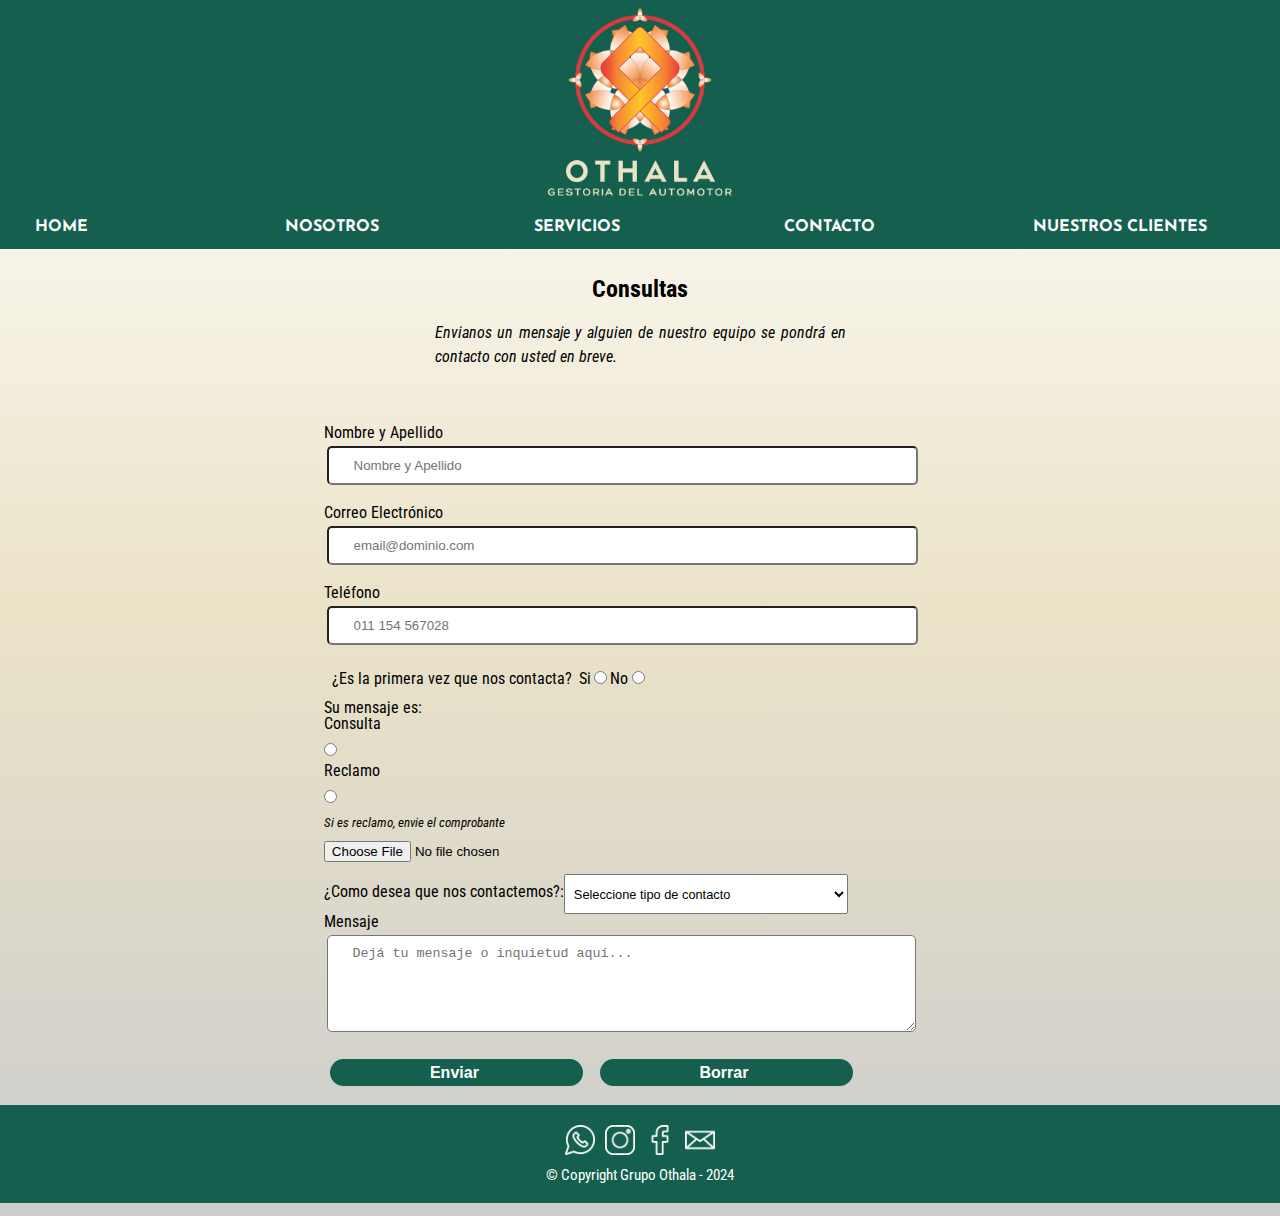
<file: contacto.html>
<!DOCTYPE html>
<html lang="es">

<head>
    <meta charset="UTF-8">
    <meta name="viewport" content="width=device-width, initial-scale=1.0">
    <title>Gestoría del Automotor Othala | Contacto</title>
    <link rel="shortcut icon" href="./img/logo-ico.ico" type="image/x-icon">
    <link rel="stylesheet" href="./css/reset.css"> <!--1° Elimino configuraciones por defecto-->
    <link rel="stylesheet" href="./css/style.css">
    <link rel="stylesheet" href="./css/responsive.css">
    <link rel="preconnect" href="https://fonts.googleapis.com">
    <link rel="preconnect" href="https://fonts.gstatic.com" crossorigin>
    <link
        href="https://fonts.googleapis.com/css2?family=Josefin+Sans:wght@100&family=Roboto+Condensed:wght@300&display=swap"
        rel="stylesheet">
   
</head>

<body>
    <header>
        <div class="cont-logo">
            <a href="./index.html">
                <div>
                    <img id="logo01" src="./img/logoothala-verde01.png" width="200" alt="Logo Gestoría Othala">
                </div>
                <img id="logo02" src="./img/logoothala-verde02.png" width="200" alt="Logo Gestoría Othala">
            </a>
        </div>
        <nav class="cont-nav">
            <a href="index.html">Home</a>
            <a href="nosotros.html">Nosotros</a>
            <a href="servicios.html">Servicios</a>
            <a href="contacto.html">Contacto</a>
            <a href="https://ferreteriacolontp2.netlify.app">Nuestros Clientes</a>
        </nav>
    </header>
    <main>
        <form id="formulario" action="https://formsubmit.co/rodrigosandez24@gmail.com" method="POST">
            <!--agrego dnd quiero enviarlo-->
            <fieldset>
                <section class="principal">
                    <h1 class="titulo-principal"> Consultas </h1>
                    <p>Envianos un mensaje y alguien de nuestro equipo se pondrá en contacto con usted en breve.</p>
                </section>

                <label class="form-tags" for="nombre">Nombre y Apellido</label>
                <input type="text" id="nombre" name="nombre" class="input-form" placeholder="Nombre y Apellido">

                <label class="form-tags" for="email">Correo Electrónico</label>
                <input type="email" id="email" name="email" class="input-form" placeholder="email@dominio.com">

                <label class="form-tags" for="tel">Teléfono</label>
                <input type="tel" id="tel" name="tel" class="input-form" placeholder="011 154 567028">

                <div class="check" id="check">
                    <p>¿Es la primera vez que nos contacta?&nbsp;</p>
                    <label class="form-tags" for="es-primera-vez-si" id="si">Si</label>
                    <input type="radio" id="es-primera-vez-si" name="es-primera-vez" value="si">
                    <label class="form-tags" for="es-primera-vez-no" id="no">No</label>
                    <input type="radio" id="es-primera-vez-no" name="es-primera-vez" value="no">
                </div>

                <div class="check1" id="check1">
                    <p>Su mensaje es:&nbsp;</p>
                    <label class="form-tags" for="es-consulta-cons" id="consulta">Consulta</label>
                    <input type="radio" id="es-consulta-cons" name="es-consulta" value="consulta">
                    <label class="form-tags" for="es-reclamo-rec" id="reclamo">Reclamo</label>
                    <input type="radio" id="es-reclamo-rec" name="es-consulta" value="reclamo">
                </div>

                <div class="avatar">
                    <label for="avatar">Si es reclamo, envie el comprobante</label>
                    <input type="file" id="avatar" name="avatar" accept="image/png, image/jpeg">
                </div>

                <div class="tipo-contacto">
                    <label for="sel-tipo"><b>¿Como desea que nos contactemos?: </b></label>
                    <select name="sel-tipo" id="sel-tipo">
                        <option value="sel-tipo">Seleccione tipo de contacto</option>
                        <option value="Telefono">Telefono</option>
                        <option value="E-mail">E-mail</option>
                        <option value="Whatsapp">Whatsapp</option>

                    </select>

                </div>
                <label class="form-tags" for="mensaje">Mensaje</label>
                <textarea cols="70" rows="5" id="mensaje" name="mensaje" class="input-form"
                    placeholder="Dejá tu mensaje o inquietud aquí..."></textarea>
                <div class="botones" >
                    <input type="submit" value="Enviar " class="enviar">
                    <input type="reset" value="Borrar " class="enviar">
                </div>

            </fieldset>

            <input type="hidden" name="_next" value="https://rodrigosandez24.github.io/TPCaC24/mail-enviado.html">
            <!--confirma envío-->
            <input type="hidden" name="_autoresponse"
                value="Hola! Hemos recibido tu mensaje, pronto te estaremos contactando.">
        </form>
    </main>

    <footer>
        <div class="cont-redes">
            <div><a href="https://api.whatsapp.com/send?phone=541134145324&text=" target="_blank">
                    <img src="./img/whatsapp128-1.png" width="30" alt="whatsapp">
                </a></div>

            <div><a href="https://www.instagram.com/gestoriadelautomotorothala/" target="_blank">
                    <img src="./img/instagram128-1.png" width="30" alt="instagram">
                </a></div>

            <div><a href="https://www.facebook.com/gestoriadelautomotorothala" target="_blank">
                    <img src="./img/facebook128-1.png" width="30" alt="facebook">
                </a></div>

            <div><a href="mailto:gestoriadelautomotor.info@gmail.com" target="_blank">
                    <img src="./img/correo-electronico128-1.png" width="30" alt="e-mail">
                </a></div>
        </div>
        <p class="copyright">&copy; Copyright Grupo Othala - 2024</p>
    </footer>
    <script src="./js/form.js"></script>
</body>

</html>
</file>
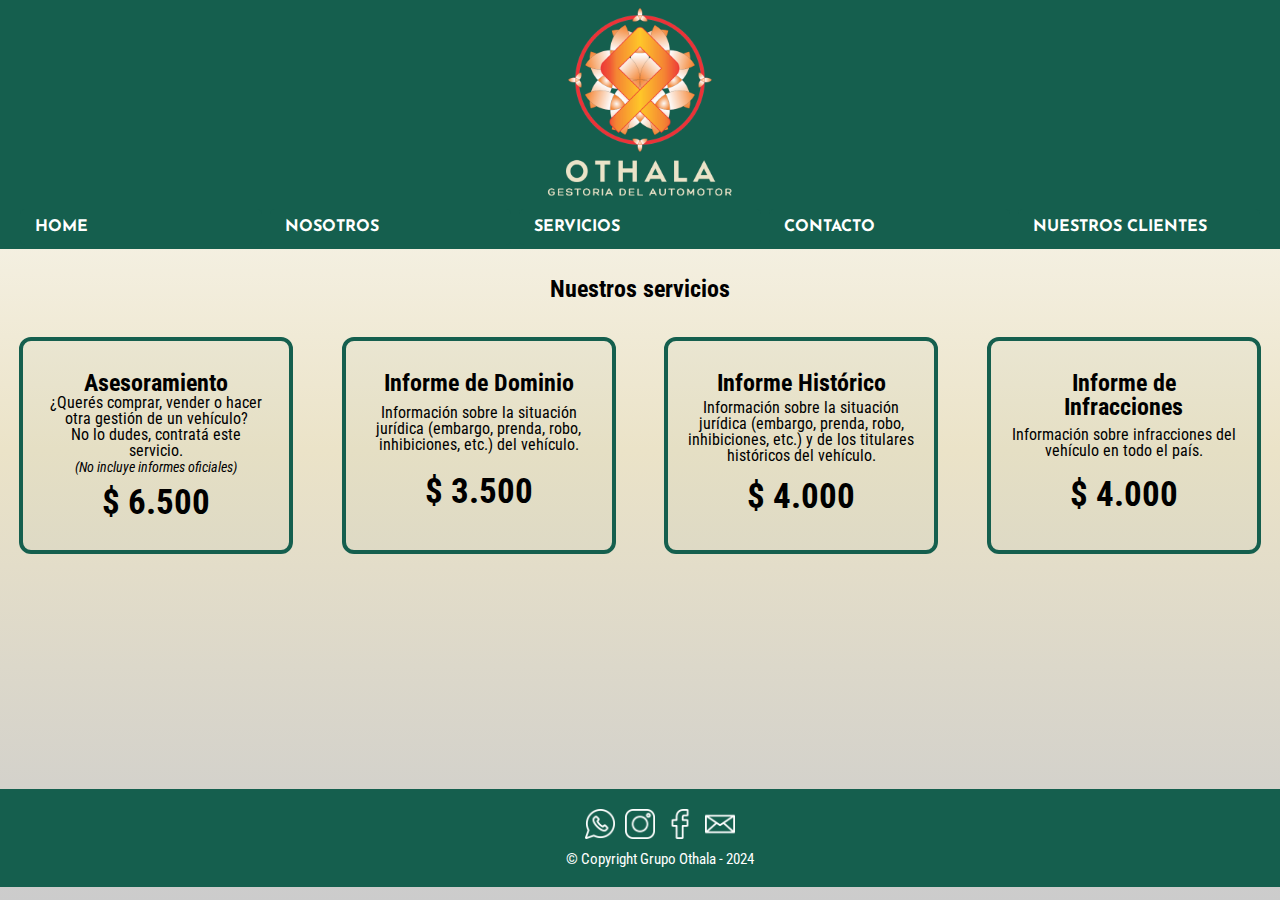
<file: servicios.html>
<!DOCTYPE html>
<html lang="es">

<head>
    <meta charset="UTF-8">
    <meta name="viewport" content="width=device-width, initial-scale=1.0">
    <title>Gestoría del Automotor Othala | Servicios</title>
    <link rel="shortcut icon" href="./img/logo-ico.ico" type="image/x-icon">
    <link rel="stylesheet" href="./css/reset.css"> <!--1° Elimino configuraciones por defecto-->
    <link rel="stylesheet" href="./css/style.css">
    <link rel="stylesheet" href="./css/responsive.css">
    <link rel="preconnect" href="https://fonts.googleapis.com">
    <link rel="preconnect" href="https://fonts.gstatic.com" crossorigin>
    <link
        href="https://fonts.googleapis.com/css2?family=Josefin+Sans:wght@100&family=Roboto+Condensed:wght@300&display=swap"
        rel="stylesheet">
</head>

<body>
    <header>
        <div class="cont-logo">
            <a href="./index.html">
                <div>
                    <img id="logo01" src="./img/logoothala-verde01.png" width="200" alt="Logo Gestoría Othala">
                </div>
                <img id="logo02" src="./img/logoothala-verde02.png" width="200" alt="Logo Gestoría Othala">
            </a>
        </div>
        <nav class="cont-nav">
            <a href="index.html">Home</a>
            <a href="nosotros.html">Nosotros</a>
            <a href="servicios.html">Servicios</a>
            <a href="contacto.html">Contacto</a>
            <a href="https://ferreteriacolontp2.netlify.app">Nuestros Clientes</a>
        </nav>
    </header>

    <main>
        <section class="principal">
            <h1 class="titulo-principal">Nuestros servicios</h1>
        </section>

        <section class="cont-serv">
            <div class="servicios">
                <h1>Asesoramiento</h1>
                <p class="servicio-info">¿Querés comprar, vender o hacer otra gestión de un vehículo?</p>
                <p class="servicio-info">No lo dudes, contratá este servicio.</p>
                <p class="servicio-info"><em>(No incluye informes oficiales)</em></p>
                <p class="servicio-precio">$ 6.500</p>
            </div>
            <div class="servicios">
                <h1>Informe de Dominio</h1>
                <p class="servicio-info">Información sobre la situación jurídica (embargo, prenda, robo, inhibiciones,
                    etc.) del vehículo.</p>
                <p class="servicio-precio">$ 3.500</p>
            </div>
            <div class="servicios">
                <h1>Informe Histórico</h1>
                <p class="servicio-info">Información sobre la situación jurídica (embargo, prenda, robo, inhibiciones,
                    etc.) y de los titulares históricos del vehículo.</p>
                <p class="servicio-precio">$ 4.000</p>
            </div>
            <div class="servicios">
                <h1>Informe de Infracciones</h1>
                <p class="servicio-info">Información sobre infracciones del vehículo en todo el país.</p>
                <p class="servicio-precio">$ 4.000</p>
            </div>
        </section>

    </main>
    <footer class="footer-services">
        <div class="cont-redes">
            <div><a href="https://api.whatsapp.com/send?phone=541134145324&text=" target="_blank">
                    <img src="./img/whatsapp128-1.png" width="30" alt="whatsapp">
                </a></div>

            <div><a href="https://www.instagram.com/gestoriadelautomotorothala/" target="_blank">
                    <img src="./img/instagram128-1.png" width="30" alt="instagram">
                </a></div>

            <div><a href="https://www.facebook.com/gestoriadelautomotorothala" target="_blank">
                    <img src="./img/facebook128-1.png" width="30" alt="facebook">
                </a></div>

            <div><a href="mailto:gestoriadelautomotor.info@gmail.com" target="_blank">
                    <img src="./img/correo-electronico128-1.png" width="30" alt="e-mail">
                </a></div>
        </div>
        <p class="copyright">&copy; Copyright Grupo Othala - 2024</p>
    </footer>
</body>

</html>
</file>
<file: css/style.css>
.avatar {
    margin: 0.5em 0;
    font-style: italic;
    font-size: small;
}

.banner {
    width: 100%;
}

body {
    display: flex;
    flex-direction: column;
    background: linear-gradient(#FFFFFF, #EBE3C8, #cccccc);
    font-family: 'Josefin Sans', sans-serif;
    font-family: 'Roboto Condensed', sans-serif;
    min-height: 100vh;
}

.check {
    display: flex;
    flex-direction: row;
    align-items: baseline;
    gap: 0.2em;
    margin: 0.5em;
}

/* Estilos para el contenedor de la barra de navegación */
.cont-nav {
    display: flex;
    /* Activa Flexbox */
    flex-flow: row wrap;
    overflow: hidden;
    background-color: #155F4E;
    justify-content: space-between;
    /* Distribuye el espacio uniformemente entre los elementos */
    align-items: center;
    /* Alinea los elementos verticalmente en el centro */
    width: 100%;
    /* Asegura que la barra de navegación ocupe todo el ancho */
    padding: 0 1em;
    /* Añade un poco de relleno a los lados si es necesario */
    box-sizing: border-box;
    /* Incluye el padding en el cálculo del ancho */
}

/* Estilos para los enlaces dentro de la barra de navegación */
.cont-nav a {
    display: flex;
    flex: 1;
    /* Asigna la misma proporción a todos los enlaces */
    text-align: center;
    /* Centra el texto de los enlaces */
    text-transform: uppercase;
    color: #FFFFFF;
    /* Color del texto para los botones */
    font-family: 'Josefin Sans', sans-serif;
    font-weight: bold;
    font-size: 16px;
    padding: 10px 15px;
    /* Espaciado interno para que parezcan botones */
    margin: 4px;
    /* Espacio entre los botones */
    background-color: #155F4E;
    /* Color de fondo para los botones */
    text-decoration: none;
    /* Elimina el subrayado de los enlaces */
    border-radius: 5px;
    /* Bordes redondeados para los botones */
    transition: background-color 0.3s;
    /* Transición suave para el efecto de hover */
}

/* Estilos para el efecto hover en los enlaces/botones */
.cont-nav a:hover {
    color: #FF961B;
    /* Cambia el color de fondo al pasar el ratón por encima */
    text-decoration: underline;
    /* Agrandar los enlaces al pasar el mouse sobre ellos */
    transform: scale(1.1);
    /* Ajusta el valor de escala según lo que desees */
    transition: box-shadow 0.3s;
    /* Transición suave para el efecto de sombra */
    box-shadow: 0 0 10px #FFFFFF;
    /* Sombra blanca alrededor del botón */
}

.cont-serv {
    display: flex;
    flex-flow: nowrap;
    justify-content: center;
    column-gap: 10px;
    margin-bottom: 25px;
}

.cont-logo {
    display: flex;
    justify-content: center;
    background-color: #155F4E;
}

.cont-redes {
    display: flex;
    flex-flow: row wrap;
    justify-content: center;
    column-gap: 10px;
    /* Agrandar los iconos y añadir sombra al pasar el mouse */
}

.copyright {
    color: #FFFFFF;
    font-size: 15px;
    margin-top: 10px;
}

.enviar {
    /* display: flex; */
    width: 40%;
    padding: 0.3em 0.1em;
    font-size: 1em;
    font-weight: bold;
    color: #FFFFFF;
    background: #155F4E;
    border: none;
    border-radius: 25px;
    transition: 1s all;
    cursor: pointer;
    justify-content: center;
    margin: 1%;
}

.enviar:hover {
    background: #155F4E;
    transform: scale(1.1);
}

.fixed-nav {
    position: fixed;
    top: 0;
    left: 0;
    right: 0;
    transition: all 0.3s;
    /* Transición suave al cambiar de posición */
}

footer {
    display: flex;
    justify-content: center;
    flex-direction: column;
    background: #155F4E;
    text-align: center;
    padding: 20px;
    margin: 1vw 0;
}

.footer-services {
    position: fixed;
    /*Para colocar la posicion del footer fijo */
    bottom: 0;
    /*Para colocar la posicion del footer siempre debajo */
    width: 100%;
    /*Para que el ancho del footer sea siempre el ancho del viewport */
}

form {
    display: flex;
    justify-content: center;
    align-items: center;
    width: 50%;
    margin: 0 auto;
}

form label,
form legend {
    display: flex;
    font-size: 1em;
    margin: 0 0 5px;
}


/* Estilos para el contenedor del logo y la barra de navegación */
header {
    text-align: center;
    background-color: #155F4E;
}

.input-form {
    display: flex;
    align-items: center;
    margin: 0 0.2em 20px;
    padding: 10px 25px;
    width: 85%;
    border-radius: 5px;
}

input,
label {
    margin: 0.4rem 0;
}

label {
    display: block;
    /* font:
        1rem 'Fira Sans',
        sans-serif; */
}


#logo01 {
    animation: girar 15s infinite linear;
}

#logo02 {
    height: auto;
    transition: transform 0.5s, box-shadow 0.5s;
    border-radius: 5px;
}

#logo02:hover {
    transform: scale(1.05);
    /* Aumenta ligeramente el tamaño de la imagen */
    box-shadow: 0 0 20px rgba(255, 255, 255, 0.5);
    /* Añade una sombra blanca */
}

.main {
    flex: 1;
}

.mapa iframe {
    display: flex;
    width: 100%;
    /* Establece el ancho al 100%  */
    height: 300px;
    /* Altura fija, pero puedes ajustarla como necesites */
    border: none;
    /* Elimina el borde del iframe */
    justify-items: center;
}

.mapa a {
    display: flex;
    margin: 0 0 3em;
    justify-content: center;
    text-align: justify;
}

.main,
.mapa {
    display: flex;
    width: 100%;
    /* Establece el ancho al 100% */
    margin: 0;
    /* Elimina cualquier margen */
    padding: 1em;
    /* Elimina cualquier relleno */
    box-sizing: border-box;
    /* Asegura que el padding y el border estén incluidos en el ancho total */
    flex-direction: column;
    flex-wrap: wrap;
    /* align-items: center; */
}

.principal p {
    display: flex;
    justify-content: center;
    width: 100%;
    margin: 0.5em 0 2em auto;
    font-size: 1em;
    /* Tamaño de fuente relativo */
    line-height: 1.5;
    /* Altura de línea relativa */
    font-style: italic;
    text-align: justify;
}

.principal-mail p {
    text-align: center;
}

.principal em {
    font-style: italic;
}

/* Estilos para la sección de la imagen de portada */
.portada-img {
    /* display: flex; */
    width: 100%;
    /* Establece el ancho al 100% */
    margin: 0;
    /* Elimina cualquier margen */
    padding: 0;
    /* Elimina cualquier relleno */
    overflow: hidden;
    /* Asegura que no se desborde del contenedor */
}

/* Estilos para la imagen dentro de la sección de portada */
.portada-img img {
    display: flex;
    width: 100%;
    /* Establece el ancho al 100% para que ocupe todo el espacio disponible */
    height: auto;
    /* Mantiene la proporción de la imagen */
}

.principal {
    width: 65%;
    padding: 1em 0 1.5em;
    margin: 0 auto;
    display: flex;
    flex-direction: column;
    flex-wrap: wrap;
}


.servicios {
    display: flex;
    flex-flow: row wrap;
    justify-content: center;
    column-gap: 10px;
    text-align: center;
    width: 30%;
    vertical-align: top;
    background: #155f4e07;
    margin: 0 1.5%;
    padding: 30px 20px;
    box-sizing: border-box;
    border: 4px solid #155F4E;
    border-radius: 12px;
}

.servicios:hover {
    transform: scale(1.05);
    /* Agrandar ligeramente el elemento*/
    box-shadow: 0 5px 15px rgba(0, 0, 0, 0.3);
    /* Sombra negra */
    transition: transform 0.3s ease-in-out, box-shadow 0.3s ease-in-out;
    /* Transición suave para el efecto */
}

.servicios div:hover {
    border-color: #155F4E;
    transform: scale(1.05);
    /* Agrandar ligeramente el elemento*/
    box-shadow: 0 5px 15px rgba(0, 0, 0, 0.3);
    /* Sombra negra*/
    transition: transform 0.3s ease-in-out, box-shadow 0.3s ease-in-out;
    /* Transición suave para el efecto*/
}

.servicios div:active {
    border-color: #FF961B;
}

.servicios h1 {
    font-size: 1.5em;
    font-weight: bold;
}

.servicio-info {
    font-size: 16px;
}

.servicio-info em {
    font-size: 14px;
    font-style: italic;
    text-align: justify;
}

.servicio-precio {
    font-size: 35px;
    font-weight: bold;
    margin-top: 10px;
    text-align: center;
}

#sel-tipo {
    width: 45%;
    /* Ancho deseado del select */
    height: 40px;
    /* Altura deseada del select */
    padding: 5px;
    /* Espacio interno para el texto */
    font-size: 0.8em;
}

.tipo-contacto {
    display: flex;
    flex-direction: row;
    align-items: center;
}

.titulo-principal {
    text-align: center;
    font-size: 1.5em;
    font-weight: bold;
    margin: 0.5em
}

@keyframes girar {
    from {
        transform: scaleX(1);
    }

    to {
        transform: scaleX(-1);
    }
}
</file>
<file: css/responsive.css>
/* para celulares pequeños*/


@media screen and (max-width: 480px) {
    header {
        font-size: 2em;
        padding: 0.3em;
    }

    main {
        padding: 1vw;
    }

    footer {
        font-size: 1vw;
        padding: 2vw;
    }

    .avatar {
        margin: 0.8em 0;
    }

    #footer-index {
        position: fixed;
        /*Para colocar la posicion del footer fijo */
        bottom: 0;
        /*Para colocar la posicion del footer siempre debajo */
        width: 100%;
        /*Para que el ancho del footer sea siempre el ancho del viewport */
    }

    .footer-services {
        position: static;
        /*Para colocar la posicion del footer esatico */
        bottom: 0;
        /*Para colocar la posicion del footer siempre debajo */
        width: 100%;
        /*Para que el ancho del footer sea siempre el ancho del viewport */
    }

    .principal {
        font-size: 0.9em;
        /* Reducir el tamaño de fuente para pantallas pequeñas */
        padding: 1vw;
        /* Añadir un poco de espacio alrededor del párrafo */
    }

    #logo-asesoramiento {
        width: 120px;
        height: 70px;
        margin: 0 auto;
        border-radius: 10px;
    }

    #logo01 {
        width: 80px;
    }

    #logo02 {
        width: 80px;
    }

    .portada-img h1 {
        font-size: 3vw;
        font-weight: bold;
        text-align: center;
        font-family: 'Times New Roman', Times, serif;
        text-shadow: 20px 10px 4px rgba(0, 0, 0, 0.5);
        position: absolute;
        top: 250px;
        left: 50%;
        transform: translate(-50%, -50%);

    }

    .check {
        display: flex;
        flex-direction: row;
        align-items: baseline;
        gap: 0.6em;
        margin: 1em; 
    }

    .cont-serv {
        display: flex;
        flex-flow: Wrap;
        flex-direction: column;
        justify-content: center;
        column-gap: 10em;
        margin-bottom: 2em;
        /*eliminar espacio a ultimo elementio*/
    }

    .servicios {
        display: flex;
        flex-flow: column wrap;
        align-items: center;
        column-gap: 10px;
        text-align: center;
        width: 100%;
        vertical-align: top;
        background: #155f4e07;
        margin: 1.5% 1.5%;
        padding: 30px 20px;
        box-sizing: border-box;
        border: 4px solid #155F4E;
        border-radius: 12px;
    }
}

.cont-nav {
    margin-bottom: 10px;
    /* Espacio entre elementos */
}

.cont-nav:last-child {
    margin-bottom: 0;
    /* Eliminar el espacio en la parte inferior del último elemento */
}

/* para celulares medianos*/
@media screen and (min-width:481px) and (max-width:767px) {
    header {
        font-size: 2em;
        padding: 0.3em;
    }

    main {
        padding: 1vw;
    }

    footer {
        font-size: 1vw;
        padding: 2vw;
    }

    .avatar {
        margin: 0.6em 0;
    }

    #footer-index {
        position: fixed;
        /*Para colocar la posicion del footer fijo */
        bottom: 0;
        /*Para colocar la posicion del footer siempre debajo */
        width: 100%;
        /*Para que el ancho del footer sea siempre el ancho del viewport */
    }

    .footer-services {
        position: static;
        /*Para colocar la posicion del footer esatico */
        bottom: 0;
        /*Para colocar la posicion del footer siempre debajo */
        width: 100%;
        /*Para que el ancho del footer sea siempre el ancho del viewport */
    }

    .principal {
        font-size: 0.9em;
        padding: 1vw;
    }

    #logo-asesoramiento {
        width: 130px;
        height: 80px;
        margin: 0 auto;
        border-radius: 10px;
    }

    #logo01 {
        width: 120px;
    }

    #logo02 {
        width: 120px;
    }

    .portada-img h1 {
        font-size: 3vw;
        font-weight: bold;
        text-align: center;
        font-family: 'Times New Roman', Times, serif;
        text-shadow: 20px 10px 4px rgba(0, 0, 0, 0.5);
        position: absolute;
        top: 250px;
        left: 50%;
        transform: translate(-50%, -50%);

    }

    .check {
        display: flex;
        flex-direction: row;
        align-items: baseline;
        gap: 0.6em;
        margin: 1em; 
    }

    .cont-serv {
        display: flex;
        flex-flow: Wrap;
        flex-direction: column;
        justify-content: center;
        column-gap: 10em;
        margin-bottom: 2em;
    }

    .servicios {
        display: flex;
        flex-flow: column wrap;
        align-items: center;
        column-gap: 10px;
        text-align: center;
        width: 100%;
        vertical-align: top;
        background: #155f4e07;
        margin: 1.5% 1.5%;
        padding: 30px 20px;
        box-sizing: border-box;
        border: 4px solid #155F4E;
        border-radius: 12px;
    }

}

/* para tablets */
@media screen and (min-width:768px) and (max-width:1024px) {
    header {
        font-size: 1em;
        padding: 0.3em;
    }

    main {
        padding: 1vw;
    }
    .avatar {
        margin: 0.6em 0;
    }

    .principal {
        font-size: 1em;
        padding: 2.5vw;
    }

    .footer-services {
        position: static;
        /*Para colocar la posicion del footer esatico */
        bottom: 0;
        /*Para colocar la posicion del footer siempre debajo */
        width: 100%;
        /*Para que el ancho del footer sea siempre el ancho del viewport */
    }
    .check {
        display: flex;
        flex-direction: row;
        align-items: baseline;
        gap: 0.6em;
        margin: 1em; 
    }

    #logo-asesoramiento {
        width: 180px;
        height: 110px;
        margin: 0 auto;
        border-radius: 10px;
    }

    #logo01 {
        width: 180px;
    }

    #logo02 {
        width: 180px;
    }

    .portada-img h1 {
        font-size: 3vw;
        font-weight: bold;
        text-align: center;
        font-family: 'Times New Roman', Times, serif;
        text-shadow: 20px 10px 4px rgba(0, 0, 0, 0.5);
        position: absolute;
        top: 290px;
        left: 50%;
        transform: translate(-50%, -50%);

    }

}
















/* ------------------------------------------------------------------------------------------------------------------- */
</file>
